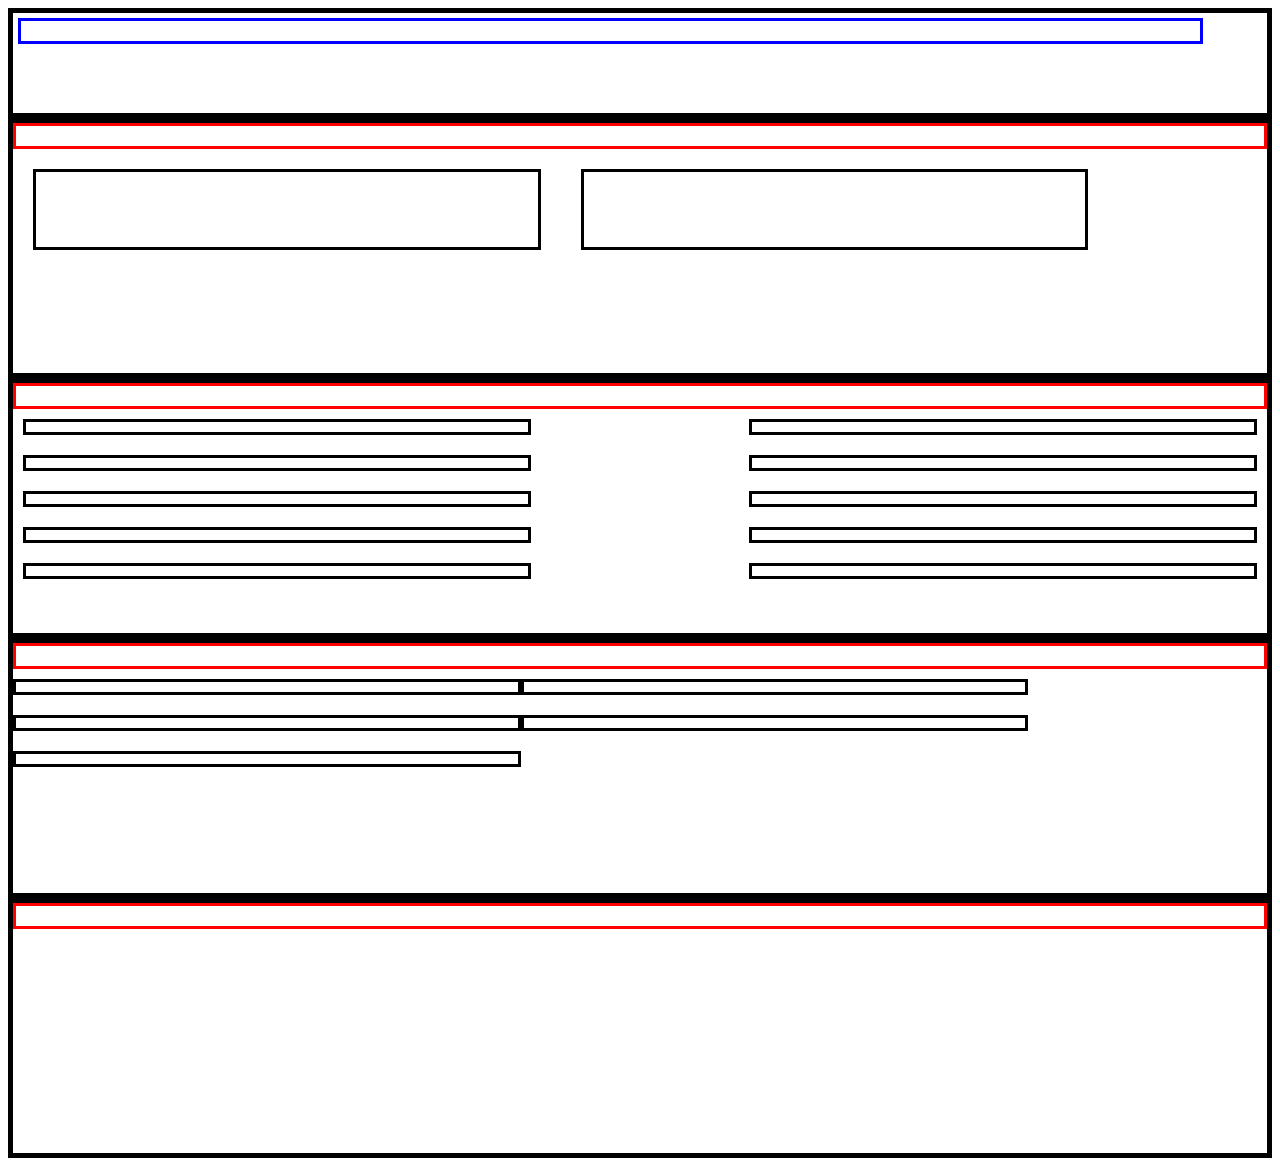
<file: index.html>
<!DOCTYPE html>
<html lang="en" dir="ltr">
<head>
  <meta charset="utf-8">
  <meta name="viewport" content="width=device-width, initial-scale=1.0">
  <meta http-equiv="X-VA-Compatible" content="ie=edge">
  <link rel="stylesheet" href="style.css">
  <title>CV</title>
</head>
<body>
  <header>
    <nav class="menu">
      <div class="logo">
      </div>
      <div class="navbar">
      </div>
    </nav>
    <div class="home">
    </div>
  </header>
  <section>
    <div class="title">
    </div>

    <div class="about" id="about">
    </div>
    <div class="text">
      </div>
      <div class="text">

      </div>
    </section>
    <section>
      <div class="title">
      </div>
      <div class="timeline">
            <div class="content">
            </div>
            <div class="time">
            </div>
            <div class="content">
            </div>
            <div class="time">
            </div>
            <div class="content">
            </div>
            <div class="time">
            </div>
            <div class="content">
            </div>

            <div class="time">
            </div>
            <div class="content">
            </div>

            <div class="time">

            </div>


      </div>
    </section>
    <section>
      <div class="title">
      </div>
      <div class="gallery">
        <div class="polygon">
        </div>
        <div class="polygon">
        </div>
        <div class="polygon">
        </div>
        <div class="polygon">
        </div>
        <div class="polygon">
        </div>
      </div>
    </section>
    <section>
      <div class="title">
      </div>
      <div class="project">
      </div>
    </section>

</body>
</html>
</file>
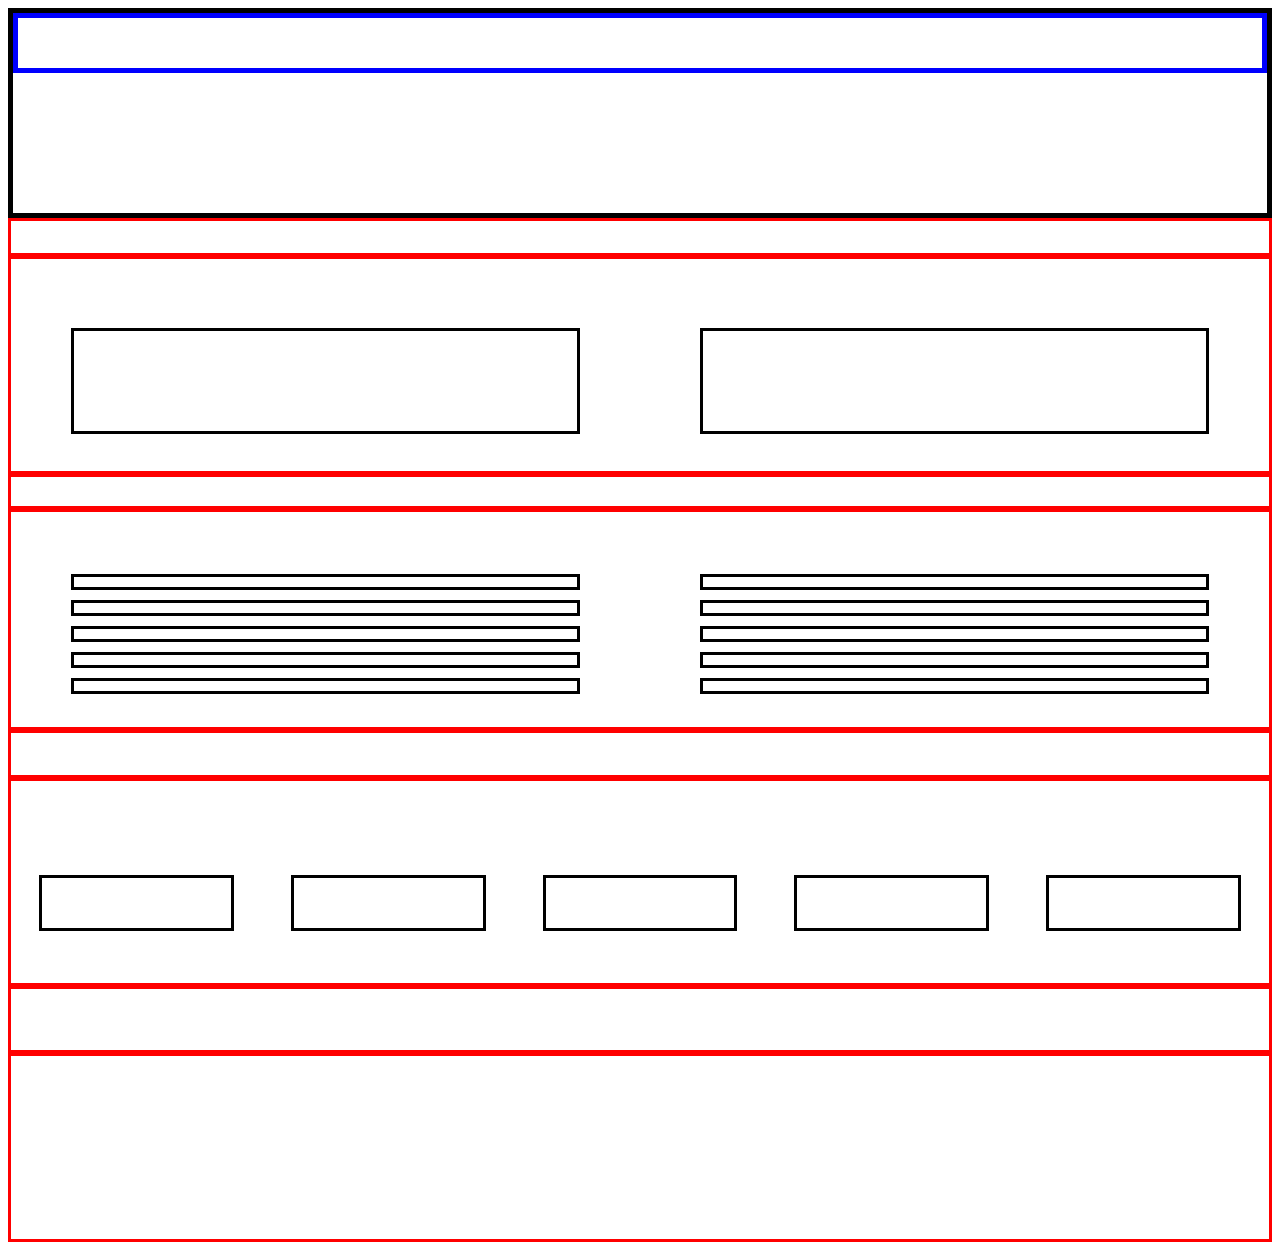
<file: flexbox.html>
<!DOCTYPE html>
<html lang="en" dir="ltr">
<head>
  <meta charset="utf-8">
  <meta name="viewport" content="width=device-width, initial-scale=1.0">
  <meta http-equiv="X-VA-Compatible" content="ie=edge">
  <link rel="stylesheet" href="flex.css">
  <title>CV</title>
</head>
<body>
  <header>
    <nav class="menu">
      <div class="logo">
      </div>
      <div class="navbar">
      </div>
    </nav>
    <div class="home">
    </div>
  </header>
  <section>
    <div class="title">
    </div>

    <div class="about" id="about">
    </div>
    <div class="text">
      </div>
      <div class="text">

      </div>
    </section>
    <section>
      <div class="title">
      </div>
      <div class="timeline">
            <div class="content">
            </div>
            <div class="time">
            </div>
            <div class="content">
            </div>
            <div class="time">
            </div>
            <div class="content">
            </div>
            <div class="time">
            </div>
            <div class="content">
            </div>

            <div class="time">
            </div>
            <div class="content">
            </div>

            <div class="time">

            </div>


      </div>
    </section>
    <section>
      <div class="title">
      </div>
      <div class="gallery">
        <div class="polygon">
        </div>
        <div class="polygon">
        </div>
        <div class="polygon">
        </div>
        <div class="polygon">
        </div>
        <div class="polygon">
        </div>
      </div>
    </section>
    <section>
      <div class="title">
      </div>
      <div class="project">
      </div>
    </section>

</body>
</html>
</file>
<file: style.css>
header {
  border: 5px solid black;
  height: 100px;
}
.navbar {
  border: 3px solid blue;
  height: 20px;
  width: 20%;
  margin: 5px;

}
section {
  border: 5px solid black;
  height: 250px;
}
.title {
  border: 3px solid red;
  height: 20px;
}
.text {
  border: 3px solid black;
  height: 75px;
  margin: 20px;
}
.content {
  border: 3px solid black;
  height: 10px;
  width: 40%;
  margin: 5px auto
}
.time {
  border: 3px solid black;
  height: 10px;
  margin-top: 5px;
  width: 40%;
  margin: 5px auto
}
.polygon {
  border: 3px solid black;
  height: 10px;
  margin-top: 5px;
  width: 50%;
  margin: 10px auto;
}

@media screen and (min-width: 768px) and (max-width: 992px) {
  .text{
    width: 40%;
    float: left;
  }
  .time {
    float: left;
    margin: 10px;
  }
  .content{
    float: right;
    margin: 10px;

  }
  .navbar {
    width: 90%;
    padding-left: 50px;
  }
  .polygon{
    width: 40%;
    float: left;
  }
}
@media screen and (min-width: 992px) and (max-width: 1200px) {
  .text{
    width: 40%;
    float: left;
  }
  .time {
    float: left;
    margin: 10px;
  }
  .content{
    float: right;
    margin: 10px;
  }
  .navbar {
    width: 90%;
    padding-left: 50px;
  }
  .polygon{
    width: 40%;
    float: left;
  }
}
@media screen and (min-width: 1200px) {
  .text{
    width: 40%;
    float: left;
  }

  .time {
    float: left;
    margin: 10px;

  }
  .content{
    float: right;
    margin: 10px;

  }
  .navbar {
    width: 90%;
    padding-left: 50px;
  }
  .polygon{
    width: 40%;
    float: left;
  }
}
</file>
<file: flex.css>
header {
  border: 5px solid black;
  height: 200px;
}
nav {
  border : 5px solid blue;
  height : 50px;
}
section {
  border: 3px solid red;
  height: 250px;
  display: flex;
  align-items: center;
  flex-wrap: wrap;
}
.title {
  border: 3px solid red;
  width: 100%;
}
.text {
  border: 3px solid black;
  height: 100px;
  width: 40%;
  margin: 5px auto;
}
.timeline {
  display: flex;
  flex-wrap: wrap;
  width: 100%;
}
.content {
  border: 3px solid black;
  height: 10px;
  width: 40%;
  margin: 5px auto;
}
.time {
  border: 3px solid black;
  height: 10px;
  margin-top: 5px;
  width: 40%;
  margin: 5px auto
}
.gallery {
  display: flex;
  flex-wrap: wrap;
  align-items: center;
  width: 100%;
}
.polygon {
  border: 3px solid black;
  height: 50px;
  margin-top: 5px;
  width: 15%;
  margin: 10px auto;
}
@media screen and (max-width: 768px) {
section {
  height: 300px;
}
nav {
  width: 20%;
}
.text{
  width: 80%;
}
  .content{
    width: 80%;
  }
  .time{
    width: 80%;
  }
  .polygon{
    width: 80%;
    height: 25px;
  }
}
</file>
